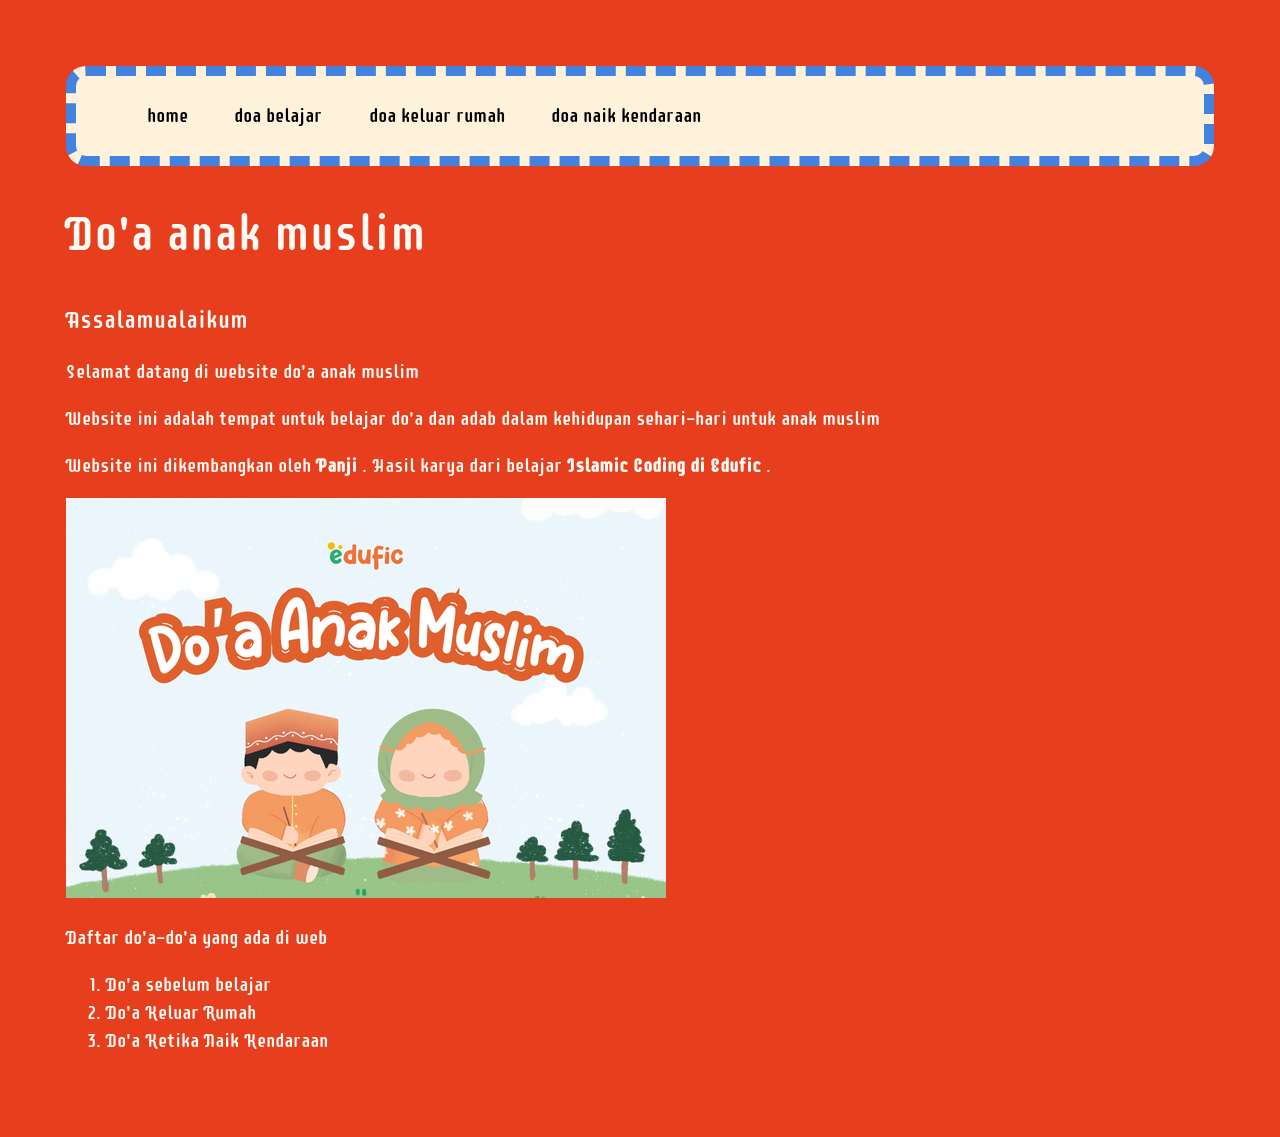
<file: index.html>
<!DOCTYPE html>
<html>
<head>
  <link rel="stylesheet" href="style.css">
  <link rel="preconnect" href="https://fonts.googleapis.com">
  <link rel="preconnect" href="https://fonts.gstatic.com" crossorigin>
  <link href="https://fonts.googleapis.com/css2?family=Supermercado+One&display=swap" rel="stylesheet">
</head>
  <body>
   <header>
   <nav>
  <ol>
<li><a href="index.html">home</a></li>
<li><a href="doabelajar.html">doa belajar</a></li>
<li><a href="doakeluarrumah.html">doa keluar rumah</a></li>
<li><a href="doanaikkendaraan.html">doa naik kendaraan</a></li>
</ol>
  
 </nav>
</header>
<h1>
      Do'a anak muslim
</h1>

<h2>
      Assalamualaikum
</h2>

<h3>
      Selamat datang di website do'a anak muslim
</h3>

<P>
      Website ini adalah tempat untuk belajar do'a dan adab dalam kehidupan sehari-hari untuk anak muslim
</P>

<P>
      Website ini dikembangkan oleh <strong> Panji </strong>. Hasil karya dari belajar <strong> Islamic Coding di Edufic </strong>.
</P>

<img src="img.png" width="600px">

<h3>
      Daftar do'a-do'a yang ada di web
</h3>

<!-- <ul>
  <li>Do'a sebelum belajar</li>
  <li>Do'a Keluar Rumah</li>
  <li>Do'a Ketika Naik Kendaraan</li>
</ul> -->
 
  <ol>
  <li>Do'a sebelum belajar</li>
  <li>Do'a Keluar Rumah</li>
  <li>Do'a Ketika Naik Kendaraan</li>
</ol>

  </body>
</html>
</file>
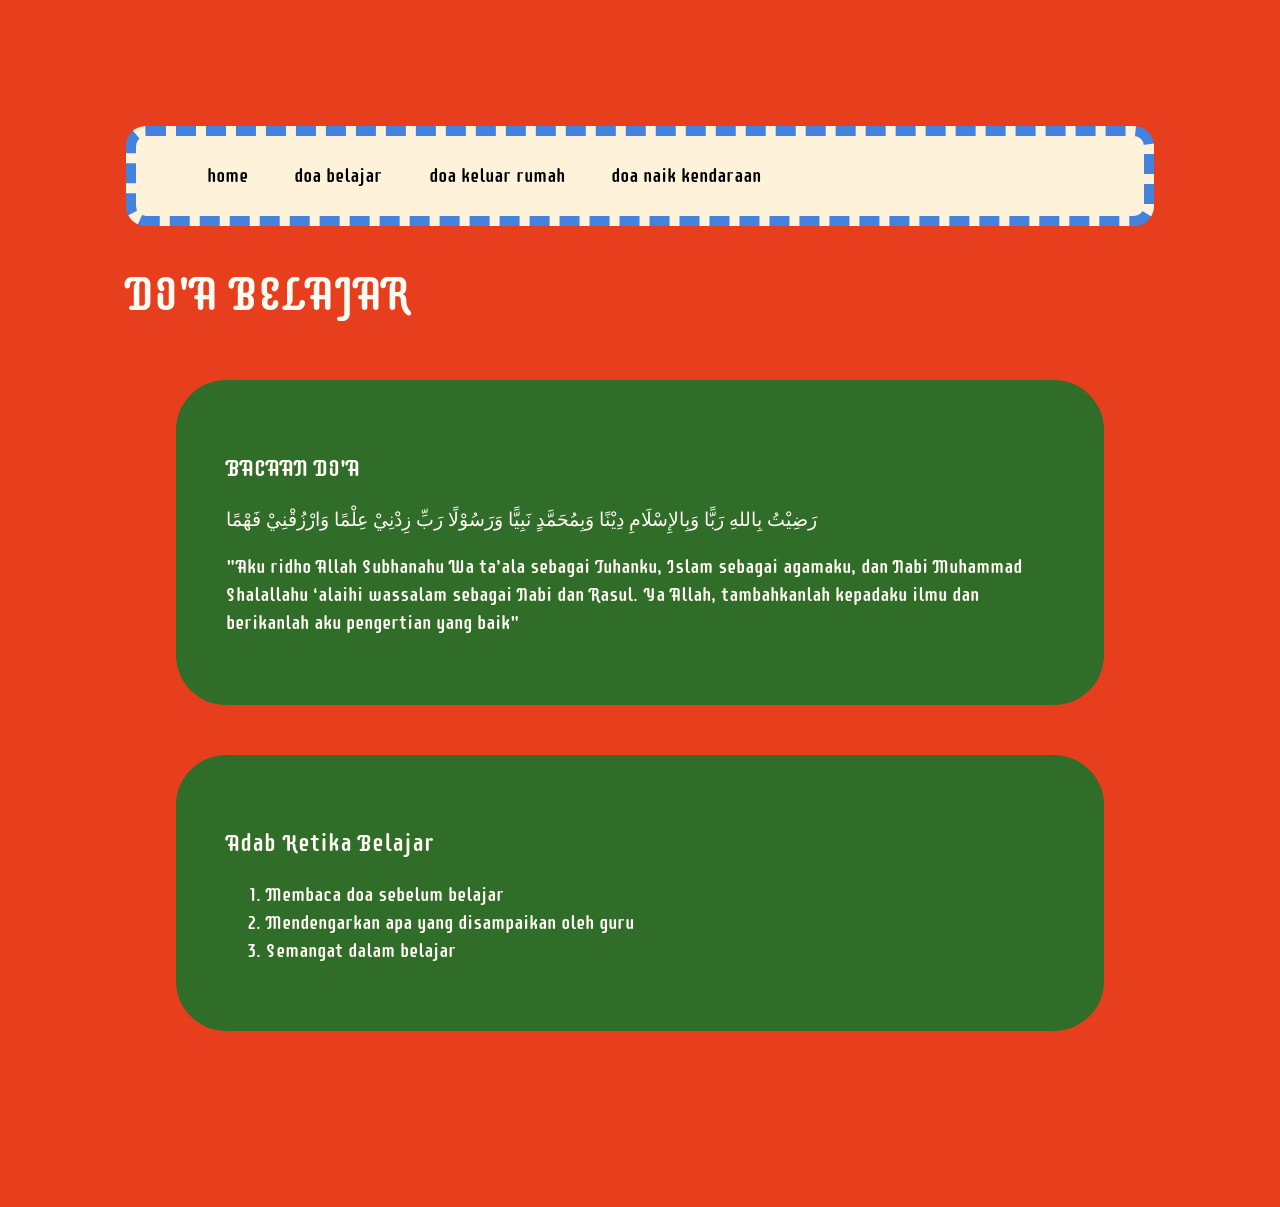
<file: doabelajar.html>
<!DOCTYPE html>
<html>
<head>
  <link rel="stylesheet" href="style.css">
<link rel="preconnect" href="https://fonts.googleapis.com">
<link rel="preconnect" href="https://fonts.gstatic.com" crossorigin>
<link href="https://fonts.googleapis.com/css2?family=Supermercado+One&display=swap" rel="stylesheet">
</head>

 <body>
<div class="container">
<header>
 <nav>
<ol>
<li><a href="index.html">home</a></li>
<li><a href="doabelajar.html">doa belajar</a></li>
<li><a href="doakeluarrumah.html">doa keluar rumah</a></li>
<li><a href="doanaikkendaraan.html">doa naik kendaraan</a></li>
</ol>
</nav>
</header>
    
<h1>
DO'A BELAJAR
</h1>

<div class="card">
<h2>
BACAAN DO'A
</h2>  
<p>
رَضِيْتُ بِاللهِ رَبًّا وَبِالإِسْلَامِ دِيْنًا وَبِمُحَمَّدٍ نَبِيًّا

          وَرَسُوْلًا رَبِّ زِدْنِيْ عِلْمًا وَارْزُقْنِيْ فَهْمًا
</p>
  
<p>
"Aku ridho Allah Subhanahu Wa ta’ala sebagai Tuhanku, Islam sebagai agamaku, dan Nabi Muhammad Shalallahu ‘alaihi wassalam sebagai Nabi dan Rasul. Ya Allah, tambahkanlah kepadaku ilmu dan berikanlah aku pengertian yang baik"
</p>

</div>

<div class="card">
<h2>
Adab Ketika Belajar
</h2>
  
<ol>
<li>Membaca doa sebelum belajar</li>
<li>Mendengarkan apa yang disampaikan oleh guru</li>
<li>Semangat dalam belajar</li>
</ol>
</div>  
  </div>
  </body>
</html>
</file>
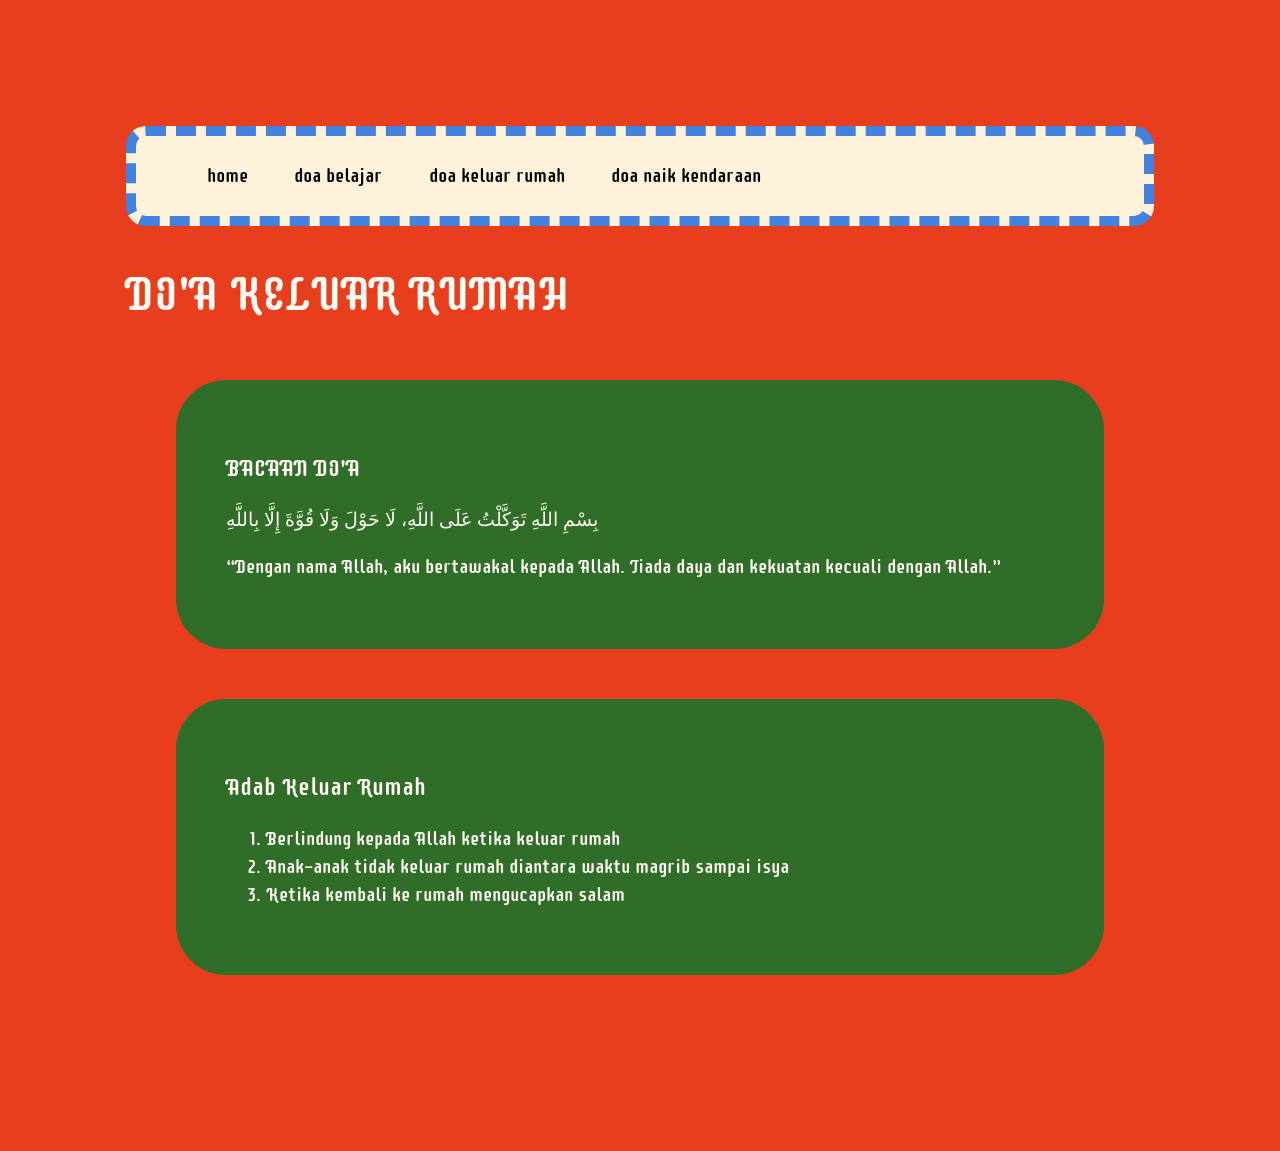
<file: doakeluarrumah.html>
<!DOCTYPE html>
<html>
<head>
  <link rel="stylesheet" href="style.css">
<link rel="preconnect" href="https://fonts.googleapis.com">
<link rel="preconnect" href="https://fonts.gstatic.com" crossorigin>
<link href="https://fonts.googleapis.com/css2?family=Supermercado+One&display=swap" rel="stylesheet">
</head>

 <body>
<div class="container">
<header>
 <nav>
<ol>
<li><a href="index.html">home</a></li>
<li><a href="doabelajar.html">doa belajar</a></li>
<li><a href="doakeluarrumah.html">doa keluar rumah</a></li>
<li><a href="doanaikkendaraan.html">doa naik kendaraan</a></li>
</ol>
</nav>
</header>   
    
<h1>
DO'A KELUAR RUMAH
</h1>

<div class="card">
<h2>
BACAAN DO'A
</h2>  
<p>
بِسْمِ اللَّهِ تَوَكَّلْتُ عَلَى اللَّهِ، لَا حَوْلَ وَلَا قُوَّةَ إِلَّا بِاللَّهِ
</p>
  
<p>
“Dengan nama Allah, aku bertawakal kepada Allah. Tiada daya dan kekuatan kecuali dengan Allah.”
</p>
</div>

<div class="card">
<h2>
Adab Keluar Rumah
</h2>
  
<ol>
<li>Berlindung kepada Allah ketika keluar rumah</li>
<li>Anak-anak tidak keluar rumah diantara waktu magrib sampai isya</li>
<li>Ketika kembali ke rumah mengucapkan salam</li>
</ol>
</div>
  </div>
  </body>
</html>
</file>
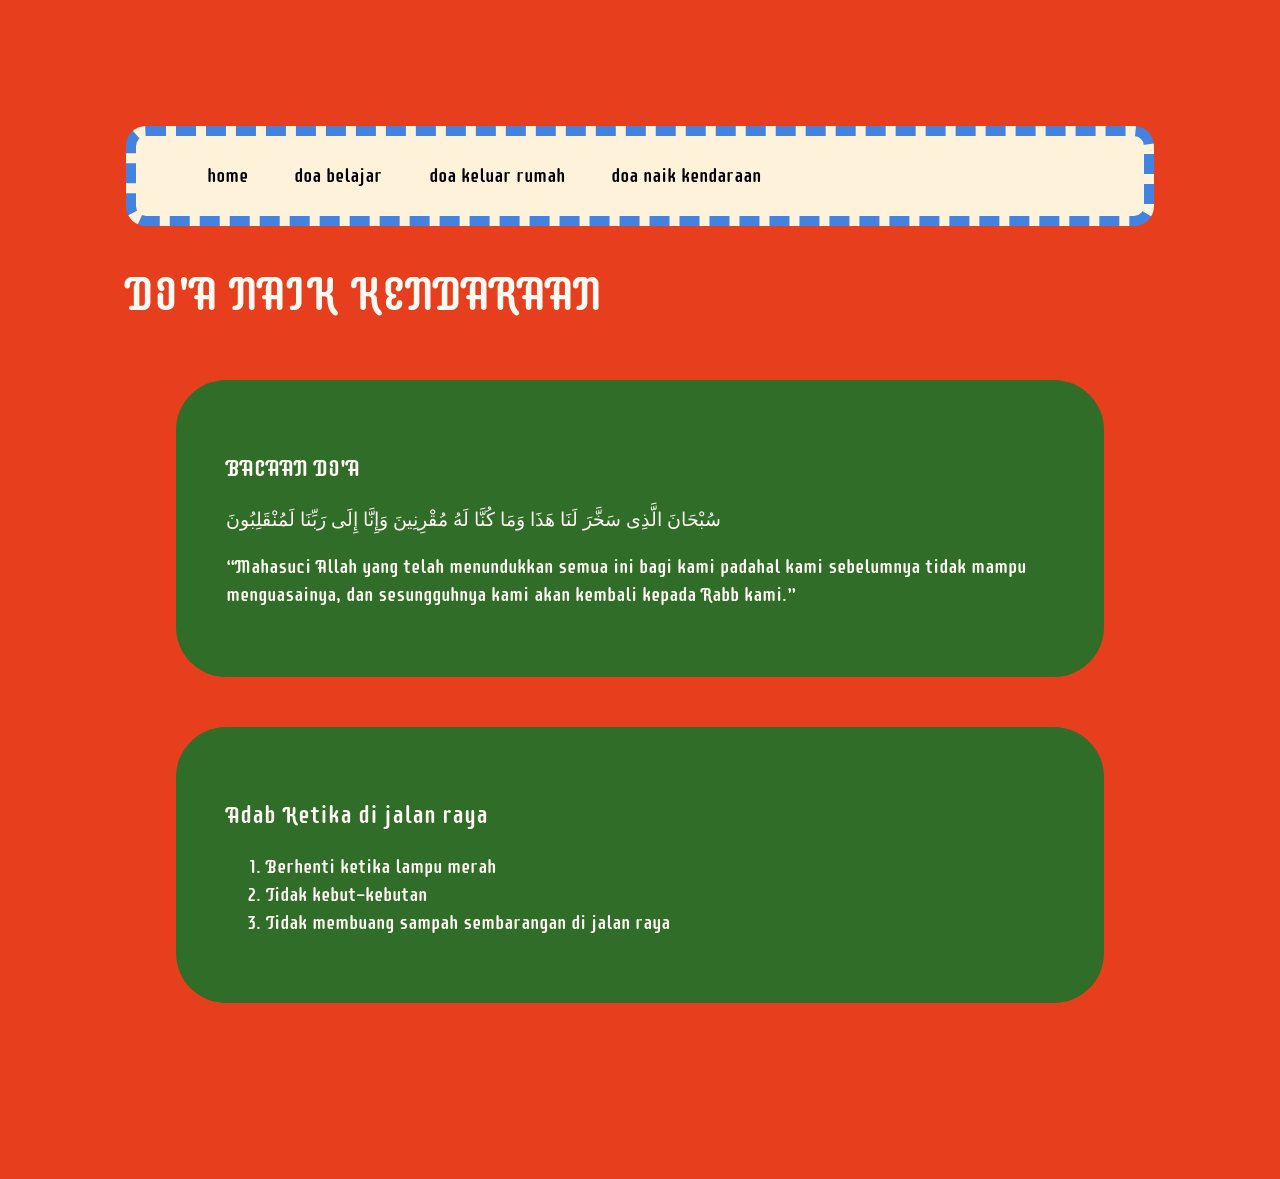
<file: doanaikkendaraan.html>
<!DOCTYPE html>
<html>
<head>
  <link rel="stylesheet" href="style.css">
<link rel="preconnect" href="https://fonts.googleapis.com">
<link rel="preconnect" href="https://fonts.gstatic.com" crossorigin>
<link href="https://fonts.googleapis.com/css2?family=Supermercado+One&display=swap" rel="stylesheet">
</head>

<body>
<div class="container">
  <header>
 <nav>
<ol>
<li><a href="index.html">home</a></li>
<li><a href="doabelajar.html">doa belajar</a></li>
<li><a href="doakeluarrumah.html">doa keluar rumah</a></li>
<li><a href="doanaikkendaraan.html">doa naik kendaraan</a></li>
</ol>
</nav>
</header>
    
<h1>
DO'A NAIK KENDARAAN
</h1>

<div class="card">
<h2>
BACAAN DO'A
</h2>  
<p>
سُبْحَانَ الَّذِى سَخَّرَ لَنَا هَذَا وَمَا كُنَّا لَهُ مُقْرِنِينَ وَإِنَّا إِلَى رَبِّنَا لَمُنْقَلِبُونَ
</p>

<p>
“Mahasuci Allah yang telah menundukkan semua ini bagi kami padahal kami sebelumnya tidak mampu menguasainya, dan sesungguhnya kami akan kembali kepada Rabb kami.”
</p>
</div>

<div class="card">
<h2>
Adab Ketika di jalan raya
</h2>
  
<ol>
<li>Berhenti ketika lampu merah</li>
<li>Tidak kebut-kebutan</li>
<li>Tidak membuang sampah sembarangan di jalan raya</li>
</ol>
</div>
</div>
  </body>
</html>
</file>
<file: style.css>
body {
margin: 1rem;
font-family: sans-serif;
line-height: 1.5;
background-color: #E73F1E;
padding:50px;
}

p ,li{
  font-family: "Supermercado One", sans-serif;
  font-weight: 400;
  font-style: normal;     
  color: #FFFAF3;
  font-size: 14pt;
}

h1,h2,h3{
  font-family: "Supermercado One", sans-serif;
  font-weight: 400;
  font-style: normal;     
  color: #FFFAF3;
  
}

h1{
  font-size: 36pt;
}

.card{
  background-color:#306D29;  
  padding: 50px;
  margin: 50px;
  border-radius: 50px;
}

.container{
  padding: 60px;
}

nav ol li{
  list-style-type:none;
  display:inline;
  padding:21px;
}

nav ol li a{
  text-decoration:none;
  color:#000;
}

nav{
  background-color:#FFF2DB;
  padding:10px;
  border-style:dashed;
  border-color:#4382DF;
  border-width:10px;
  border-radius:20px;
}
</file>
